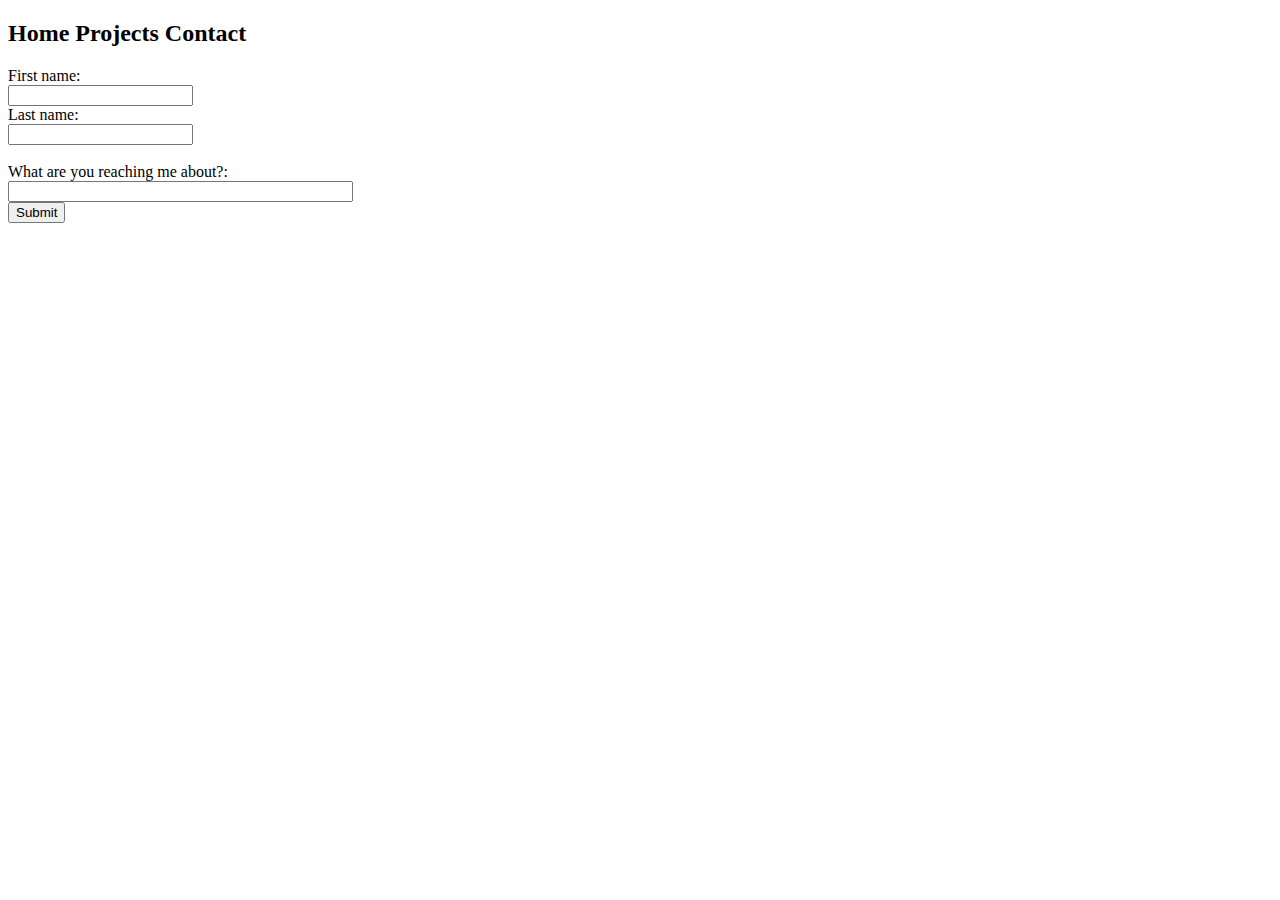
<file: Index.html>
<!DOCTYPE html>
<html>
    <head>
        <meta charset="UTF-8">
    </head>
    <header><h2>Home Projects <b>Contact</b></h2></header></header>
    <form>
        <label for="fname">First name:</label><br>
        <input type="text" id="fname" name="fname"><br>
        <label for="lname">Last name:</label><br>
        <input type="text" id="lname" name="lname"><br><br>
        <label for="sumreason">What are you reaching me about?:</label><br>
        <input type="text" id="sumreason" size="40" name="sumreason"><br>
        <input type="submit" value="Submit">
    </form>






</html>
</file>
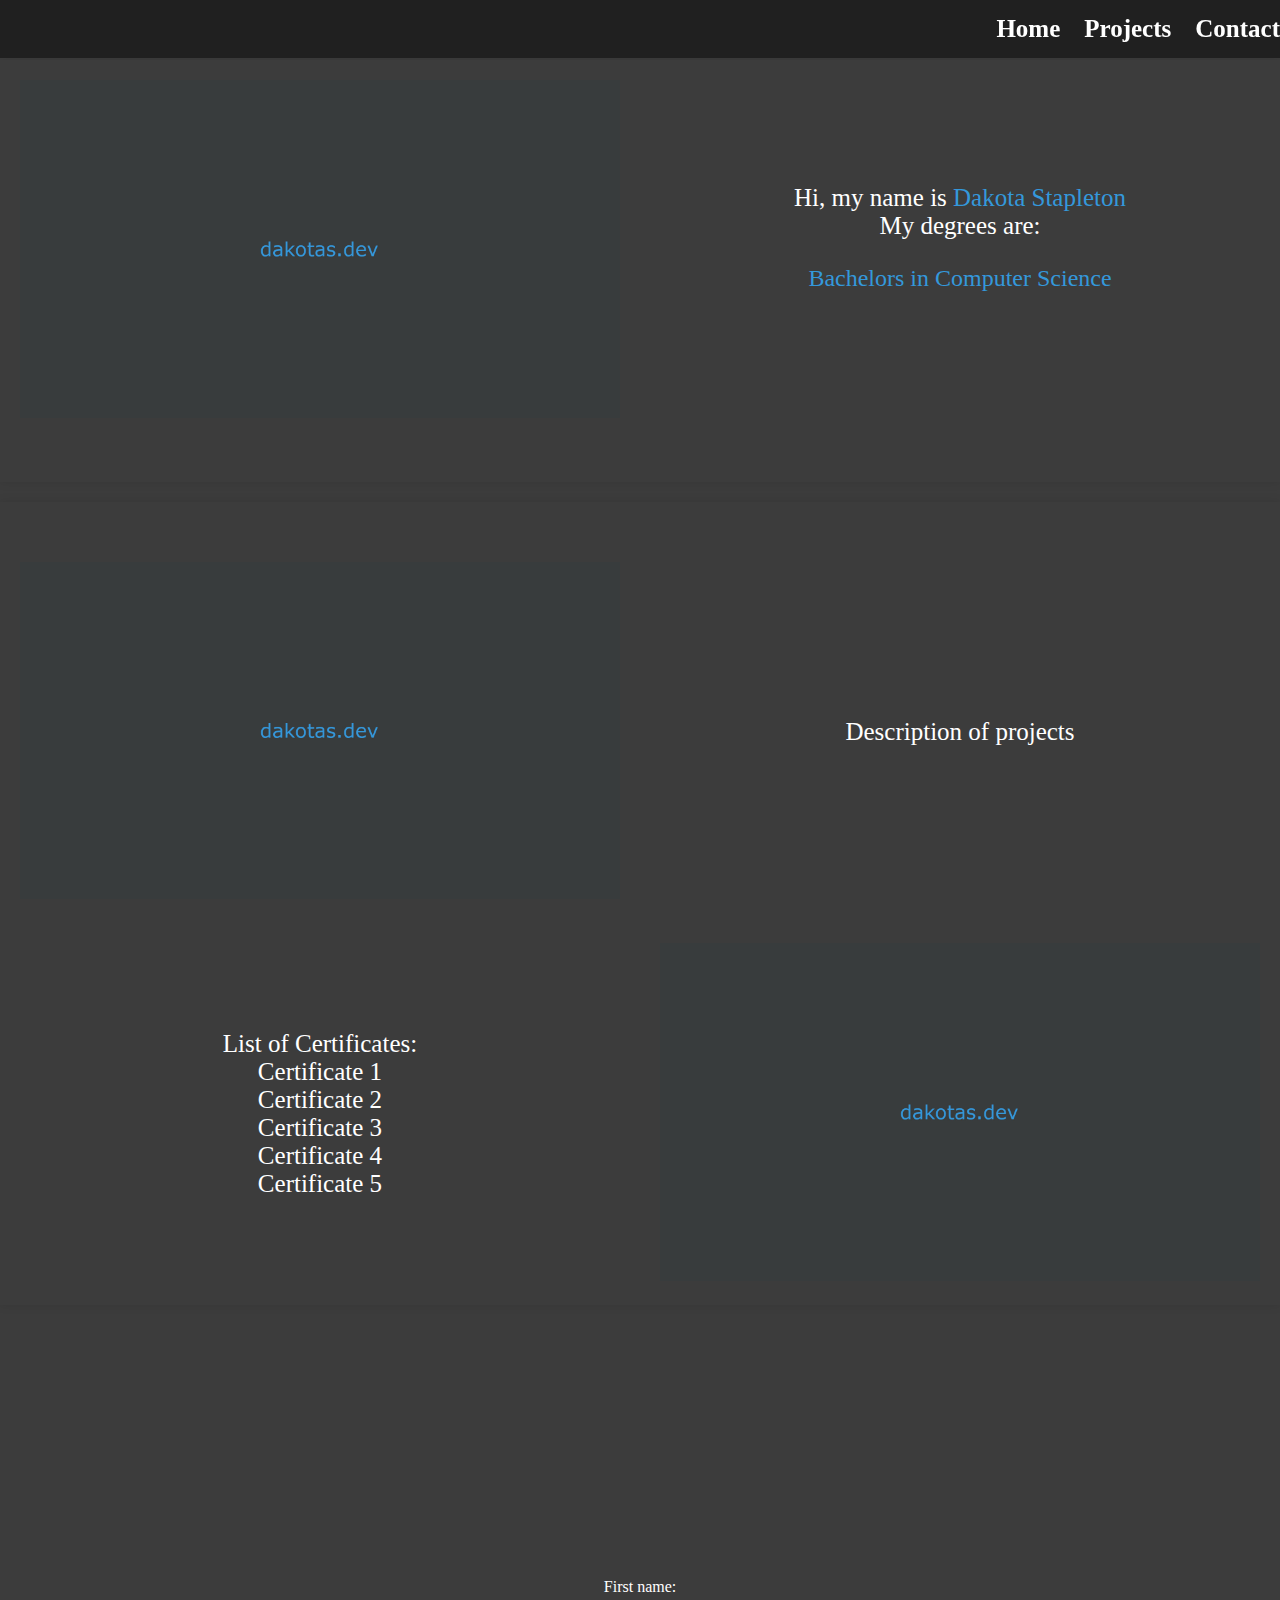
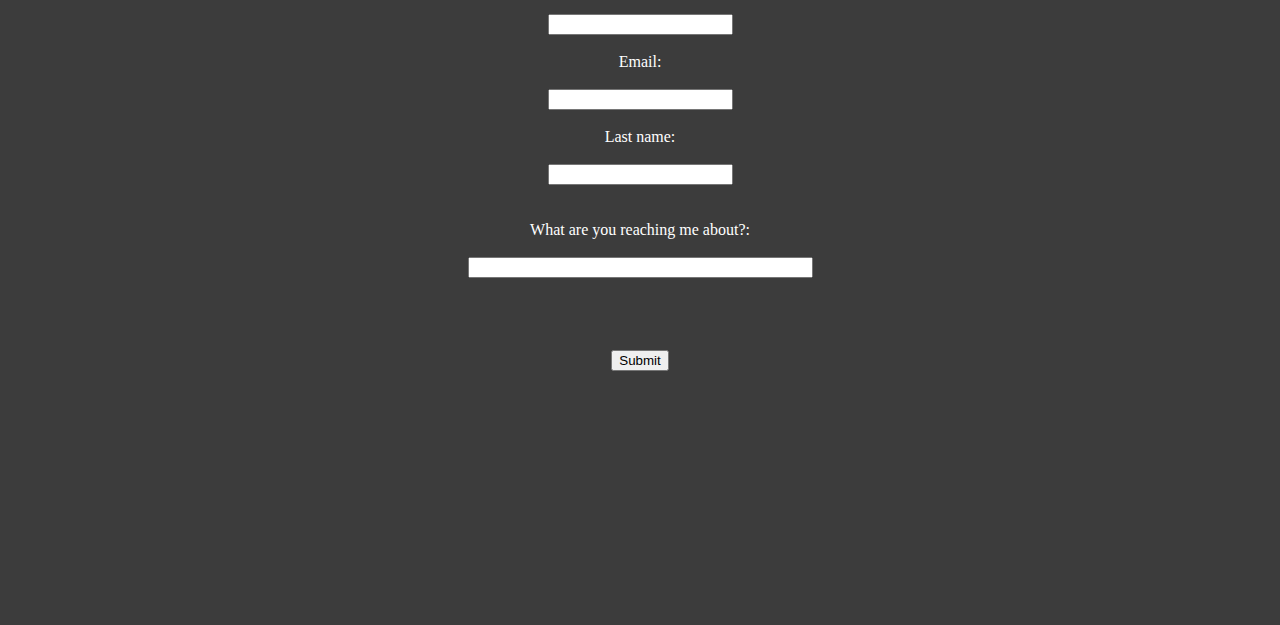
<file: index.html>
<!DOCTYPE html>
<html lang="en">
    <head>
        <meta charset="UTF-8" name="viewport" content="width=device-width, initial-scale=1.0">
        <link rel="stylesheet" href = "portfoliostyle.css">
        <title>dakotas.dev</title>
        <script src="https://www.google.com/recaptcha/api.js" async defer></script>
    </head>
    <body>
        <div style="margin-top: 60px">
    <header>
        <nav>
            <ul>
                <li><a href="#home">Home</a></li>
                <li><a href="#projects">Projects</a></li>
                <li><a href="#contact">Contact</a></li>
            </ul>
        </nav>
    </header>
        <main>
            <!-- Home Content -->
            <section id="home">
            <div class ="home-content">
                <div class="image">
                    <img src="imageg.jpg" alt="About Me Image">
                </div>
                <div class="text">
                    <p>Hi, my name is <span style="color: rgb(52, 152, 219);">Dakota Stapleton</span><br>
                    My degrees are: <div id="rotating-text"></div> </p>
                </div>
            </div>
            </section>
            <section id="projects">
                <!-- Projects Content -->
                <div class="project">
            <div class="top">
                <div class="image">
                    <!-- Image for the top-left part -->
                    <img src="imageg.jpg" alt="Project 1 Image">
                </div>
                <div class="text">
                    <!-- Text for the top-left part -->
                    <p>Description of projects</p>
                </div>
            </div>
            <div class="bottom">
                <div class="text">
                    <!-- Text for the bottom-left part -->
                      <p>List of Certificates:<br>
                      Certificate 1<br>
                      Certificate 2<br>
                      Certificate 3<br>
                      Certificate 4<br>
                      Certificate 5
                      </p>
                </div>
                <div class="image">
                    <!-- Image for the bottom-left part -->
                    <img src="imageg.jpg" alt="Project 2 Image">
                    </div>
                </div>
            </div>
            </section>
            <section id="contact">
                <!-- Contact Content -->
                <form action="mailto:dakota@daktoas.dev" method="post" enctype="text/plain" name="EmailForm">
                    <label for="fname">First name:</label><br>
                    <input type="text" id="fname" name="fname" required><br>
                    <label for="email">Email:</label><br>
                    <input type="email" id="email" name="email" required pattern="[a-zA-Z0-9._%+-]+@[a-zA-Z0-9.-]+\.[a-zA-Z]{2,4}"><br>
                    <label for="lname">Last name:</label><br>
                    <input type="text" id="lname" name="lname" required><br><br>
                    <label for="sumreason">What are you reaching me about?:</label><br>
                    <input type="text" id="sumreason" size="40" name="sumreason" required><br><br>
                    <div class="g-recaptcha" data-sitekey="6LfPsTooAAAAAMsMcxCQpd38J-mMcPZFL-nn-i2K"></div>
                    <br/><br>
                    <button type="submit" value="Submit">Submit</button>
                </form>
            </section>
        </main>
    <script src="active.js"></script>
    <script src="rotate.js"></script>
    </body>





</html>
</file>
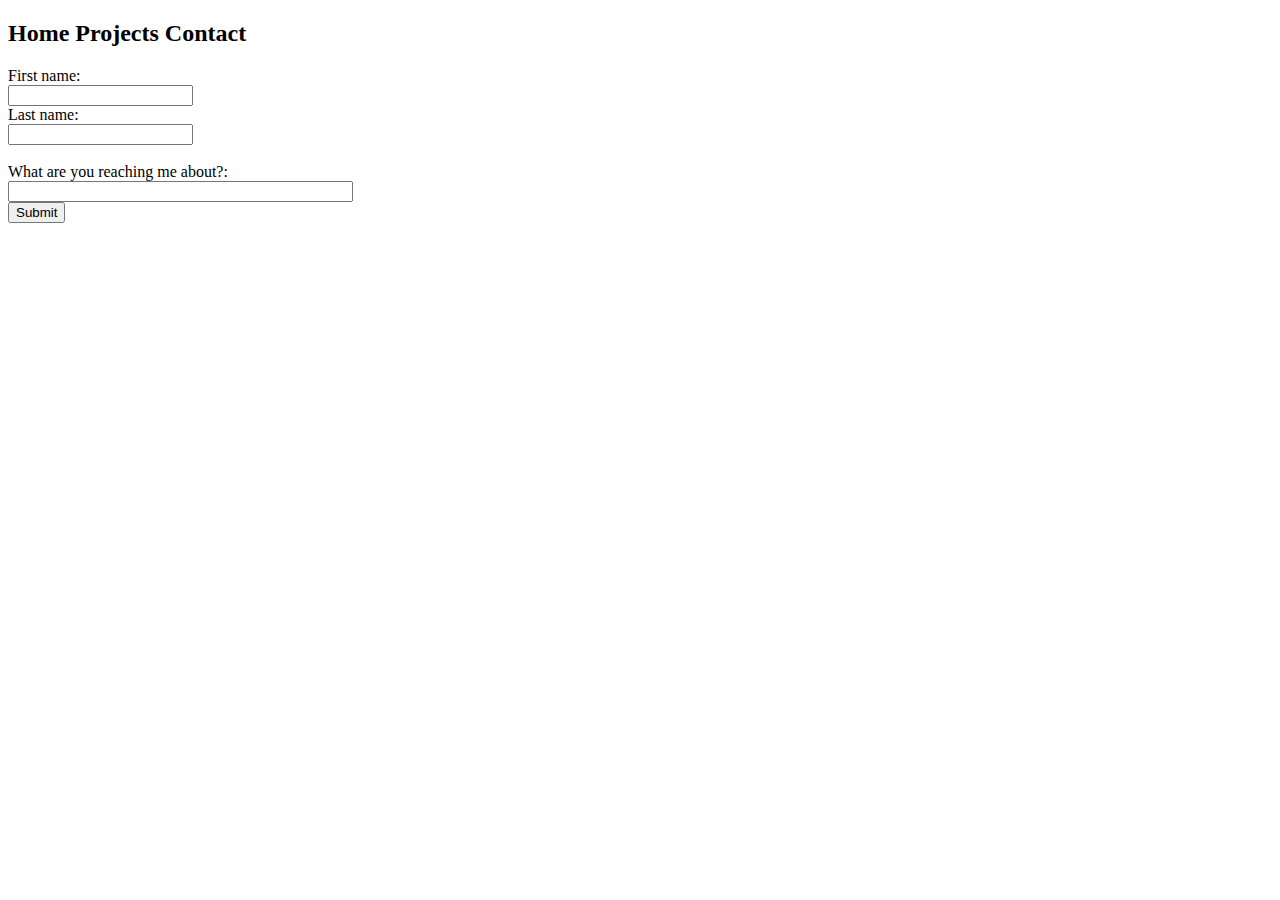
<file: Portfolio.html>
<!DOCTYPE html>
<html>
    <head>
        <meta charset="UTF-8">
    </head>
    <header><h2>Home Projects <b>Contact</b></h2></header></header>
    <form>
        <label for="fname">First name:</label><br>
        <input type="text" id="fname" name="fname"><br>
        <label for="lname">Last name:</label><br>
        <input type="text" id="lname" name="lname"><br><br>
        <label for="sumreason">What are you reaching me about?:</label><br>
        <input type="text" id="sumreason" size="40" name="sumreason"><br>
        <input type="submit" value="Submit">
    </form>






</html>
</file>
<file: portfoliostyle.css>
html, body {
    background-color: rgb(60, 60, 60);
    color: white;
    padding: 0;
    margin: 0;
}

/*
body :not(header) {
    margin: 0;
    padding-top: 20px;
    padding-left: 20px;
    padding-right: 20px;
    padding-bottom: 20px;
}
*/

header {
    background-color: rgb(32, 32, 32);
    padding: 15px 0;
    position: fixed;
    top: 0;
    width: 100%;
    margin: 0;
    /* margin: -20px; */
}

header nav ul {
    list-style: none;
    margin: 0;
    padding: 0;
    text-align: right;
}

header nav li {
    display: inline-block;
    margin-left: 20px;
}

header nav a {
    color: #fff;
    text-decoration: none;
    font-weight: bold;
    font-size: 25px;
    transition: font-weight 0.2s;
}

header nav a:hover {
    text-decoration: underline;
}

header nav a.active {
    font-weight: bold;
    color: rgb(52, 152, 219);
}

/*
main {
    margin: 0 auto;
    display: flex;
    max-width: 1200px;
    padding: 20px;
    flex-wrap: wrap;
    color: white;
}
*/

#rotating-text {
    font-size: 24px;
    color: rgb(52, 152, 219);
    text-align: center;
    opacity: 0; 
    transition: opacity 0.5s ease-in-out; 
}

/* Styling for the home content */
.home-content {
    display: flex;
    flex-wrap: wrap;
    box-shadow: 0 0 10px rgba(0, 0, 0, 0.1); 
    color: white;
    padding-bottom: 40px;
    margin-bottom: 20px;
}

.home-content .image {
    flex: 1;
    padding: 20px;
    order: 1;
}

.home-content .text {
    flex: 1;
    padding: 20px;
    order: 2;
}

.home-content img {
    max-width: 100%;
    height: auto; 
}

/* Styling for the project section */
.project {
    display: flex;
    flex-wrap: wrap;
    flex-direction: column;
    box-shadow: 0 0 10px rgba(0, 0, 0, 0.1); 
    margin-bottom: 20px; 
    color: white;
    padding-top: 40px;
    margin-top: 20px;
}


.project .top,
.project .bottom {
    display: flex;
    flex: 1;
}


.project .image,
.project .text {
    flex: 1;
    padding: 20px;
}

.project img {
    max-width: 100%;
    height: auto;
}

.home-content .text,
.project .text {
    text-align: center;
    display: flex;
    flex-direction: column;
    justify-content: center;
    align-items: center;
    font-size: 25px;
}

form {
    display: flex;
    flex-direction: column;
    justify-content: center;
    align-items: center;
    height: 100vh;
    margin-top: 20px;
}
</file>
